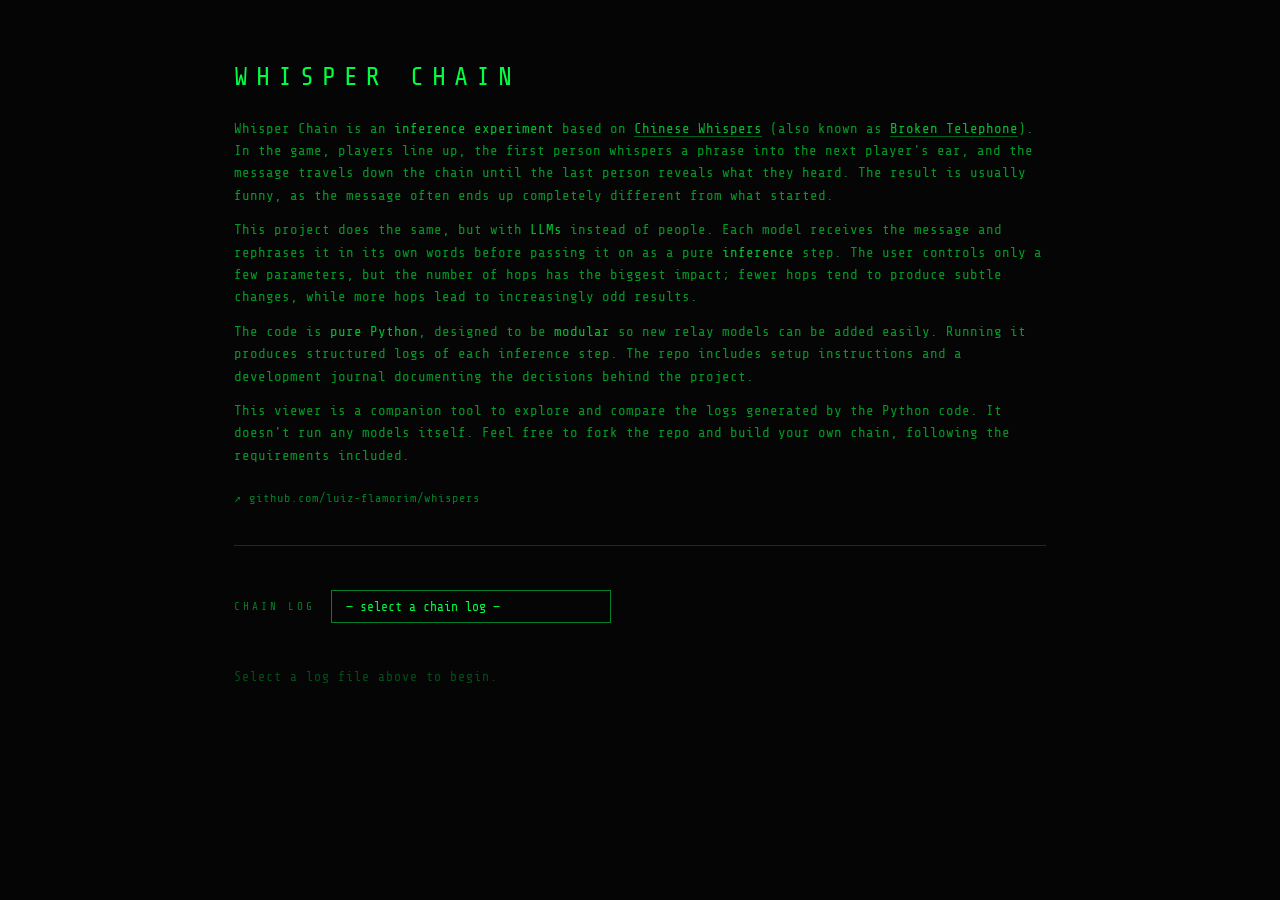
<file: log-viewer/index.html>
<!DOCTYPE html>
<html lang="en">
<head>
    <meta charset="UTF-8">
    <meta name="viewport" content="width=device-width, initial-scale=1.0">
    <title>Whisper Chain — Log Viewer</title>
    <link rel="preconnect" href="https://fonts.googleapis.com">
    <link rel="preconnect" href="https://fonts.gstatic.com" crossorigin>
    <link href="https://fonts.googleapis.com/css2?family=Share+Tech+Mono&display=swap" rel="stylesheet">
    <link rel="stylesheet" href="style.css">
</head>
<body>
    <div class="container">

        <header class="site-header">
            <h1 class="title">WHISPER CHAIN</h1>
            <div class="description">
                <p>
                    Whisper Chain is an <span class="hl">inference experiment</span> based on
                    <a href="https://en.wikipedia.org/wiki/Chinese_whispers" target="_blank" rel="noopener">Chinese Whispers</a>
                    (also known as <a href="https://en.wikipedia.org/wiki/Chinese_whispers" target="_blank" rel="noopener">Broken Telephone</a>).
                    In the game, players line up, the first person whispers a phrase into the next player's ear,
                    and the message travels down the chain until the last person reveals what they heard.
                    The result is usually funny, as the message often ends up completely different from what started.
                </p>
                <p>
                    This project does the same, but with <span class="hl">LLMs</span> instead of people.
                    Each model receives the message and rephrases it in its own words before passing it on as a pure <span class="hl">inference</span> step.
                    The user controls only a few parameters, but the number of hops has the biggest impact;
                    fewer hops tend to produce subtle changes, while more hops lead to increasingly odd results.
                </p>
                <p>
                    The code is <span class="hl">pure Python</span>, designed to be <span class="hl">modular</span>
                    so new relay models can be added easily. Running it produces structured logs of each inference step.
                    The repo includes setup instructions and a development journal documenting the decisions behind the project.
                </p>
                <p>
                    This viewer is a companion tool to explore and compare the logs generated by the Python code.
                    It doesn't run any models itself. Feel free to fork the repo and build your own chain,
                    following the requirements included.
                </p>
            </div>
            <a class="github-link" href="https://github.com/luiz-flamorim/whispers" target="_blank" rel="noopener">
                ↗ github.com/luiz-flamorim/whispers
            </a>
        </header>

        <div class="controls">
            <label for="log-select" class="select-label">CHAIN LOG</label>
            <select id="log-select" class="log-select"></select>
        </div>

        <p id="chain-summary" class="chain-summary" hidden></p>

        <div id="cards-container" class="cards-container">
            <p class="state-message">Select a log file above to begin.</p>
        </div>

    </div>
    <script src="app.js"></script>
</body>
</html>
</file>
<file: log-viewer/style.css>
*, *::before, *::after {
    box-sizing: border-box;
    margin: 0;
    padding: 0;
}

:root {
    --green-bright : #00ff41;
    --green-mid    : #00cc33;
    --green-dim    : #00802a;
    --green-faint  : #003d10;
    --bg           : #050505;
    --bg-card      : #090909;
    --bg-card-hover: #0e0e0e;
}

html, body {
    background-color: var(--bg);
    color: var(--green-mid);
    font-family: 'Share Tech Mono', monospace;
    font-size: 14px;
    line-height: 1.6;
    min-height: 100vh;
}

.container {
    max-width: 860px;
    margin: 0 auto;
    padding: 56px 24px 96px;
}

.site-header {
    border-bottom: 1px solid var(--green-faint);
    padding-bottom: 36px;
    margin-bottom: 44px;
}

.title {
    font-size: 26px;
    font-weight: normal;
    color: var(--green-bright);
    letter-spacing: 8px;
    margin-bottom: 20px;
}

.description {
    color: var(--green-mid);
    opacity: 0.75;
    margin-bottom: 20px;
}

.description p + p {
    margin-top: 12px;
}

.description a {
    color: var(--green-bright);
    text-decoration: none;
    border-bottom: 1px solid var(--green-dim);
    transition: border-color 0.15s;
}

.description a:hover {
    border-bottom-color: var(--green-bright);
}

.hl {
    color: var(--green-bright);
}

.github-link {
    color: var(--green-dim);
    text-decoration: none;
    font-size: 12px;
    letter-spacing: 1px;
    transition: color 0.15s;
}

.github-link:hover {
    color: var(--green-bright);
}

.controls {
    display: flex;
    align-items: center;
    gap: 16px;
    margin-bottom: 44px;
}

.select-label {
    color: var(--green-dim);
    font-size: 11px;
    letter-spacing: 3px;
    white-space: nowrap;
}

.log-select {
    background-color: var(--bg);
    color: var(--green-bright);
    border: 1px solid var(--green-dim);
    font-family: 'Share Tech Mono', monospace;
    font-size: 13px;
    padding: 8px 14px;
    cursor: pointer;
    outline: none;
    appearance: none;
    -webkit-appearance: none;
    min-width: 280px;
    transition: border-color 0.15s;
}

.log-select:hover,
.log-select:focus {
    border-color: var(--green-bright);
}

.log-select option {
    background-color: #0a0a0a;
    color: var(--green-mid);
}

.chain-summary {
    color: var(--green-dim);
    font-size: 12px;
    letter-spacing: 0.5px;
    line-height: 1.6;
    border-left: 2px solid var(--green-faint);
    padding-left: 12px;
    margin-bottom: 32px;
    opacity: 0.85;
}

.cards-container {
    display: flex;
    flex-direction: column;
    gap: 16px;
}

.card {
    border: 1px solid var(--green-faint);
    background-color: var(--bg-card);
    transition: border-color 0.15s, background-color 0.15s;
}

.card:hover {
    border-color: var(--green-dim);
    background-color: var(--bg-card-hover);
}

.card-header {
    display: flex;
    align-items: center;
    gap: 20px;
    padding: 10px 16px;
    border-bottom: 1px solid var(--green-faint);
}

.hop-number {
    color: var(--green-bright);
    font-size: 11px;
    letter-spacing: 3px;
    white-space: nowrap;
}

.relay-name {
    color: var(--green-mid);
    font-size: 12px;
    flex: 1;
    opacity: 0.85;
}

.hop-time {
    color: var(--green-dim);
    font-size: 11px;
    white-space: nowrap;
}

.card-body {
    padding: 18px 16px;
    display: flex;
    flex-direction: column;
    gap: 10px;
}

.message-label {
    font-size: 10px;
    letter-spacing: 3px;
    color: var(--green-dim);
    margin-bottom: 6px;
}

.message-text {
    color: var(--green-mid);
    font-size: 14px;
    line-height: 1.55;
    white-space: pre-wrap;
    word-break: break-word;
}

.message-arrow {
    color: var(--green-faint);
    font-size: 16px;
    padding: 2px 0;
    user-select: none;
}


@media (max-width: 720px) {
    .container {
        padding: 40px 20px 72px;
    }

    .title {
        font-size: 22px;
        letter-spacing: 5px;
    }

    .controls {
        flex-direction: column;
        align-items: flex-start;
        gap: 10px;
    }

    .log-select {
        min-width: unset;
        width: 100%;
    }
}

/* Mobile */
@media (max-width: 480px) {
    .container {
        padding: 28px 16px 56px;
    }

    .title {
        font-size: 18px;
        letter-spacing: 3px;
    }

    .description {
        font-size: 13px;
    }

    .card-header {
        flex-wrap: wrap;
        gap: 8px;
    }

    .relay-name {
        flex: 1 1 100%;
        order: 3;
        opacity: 0.7;
    }

    .hop-number {
        order: 1;
    }

    .hop-time {
        order: 2;
    }

    .message-text {
        font-size: 13px;
    }
}

.state-message {
    color: var(--green-dim);
    font-size: 13px;
    letter-spacing: 1px;
    opacity: 0.6;
}

.error-message {
    color: #ff4141;
    font-size: 13px;
    letter-spacing: 1px;
}
</file>
